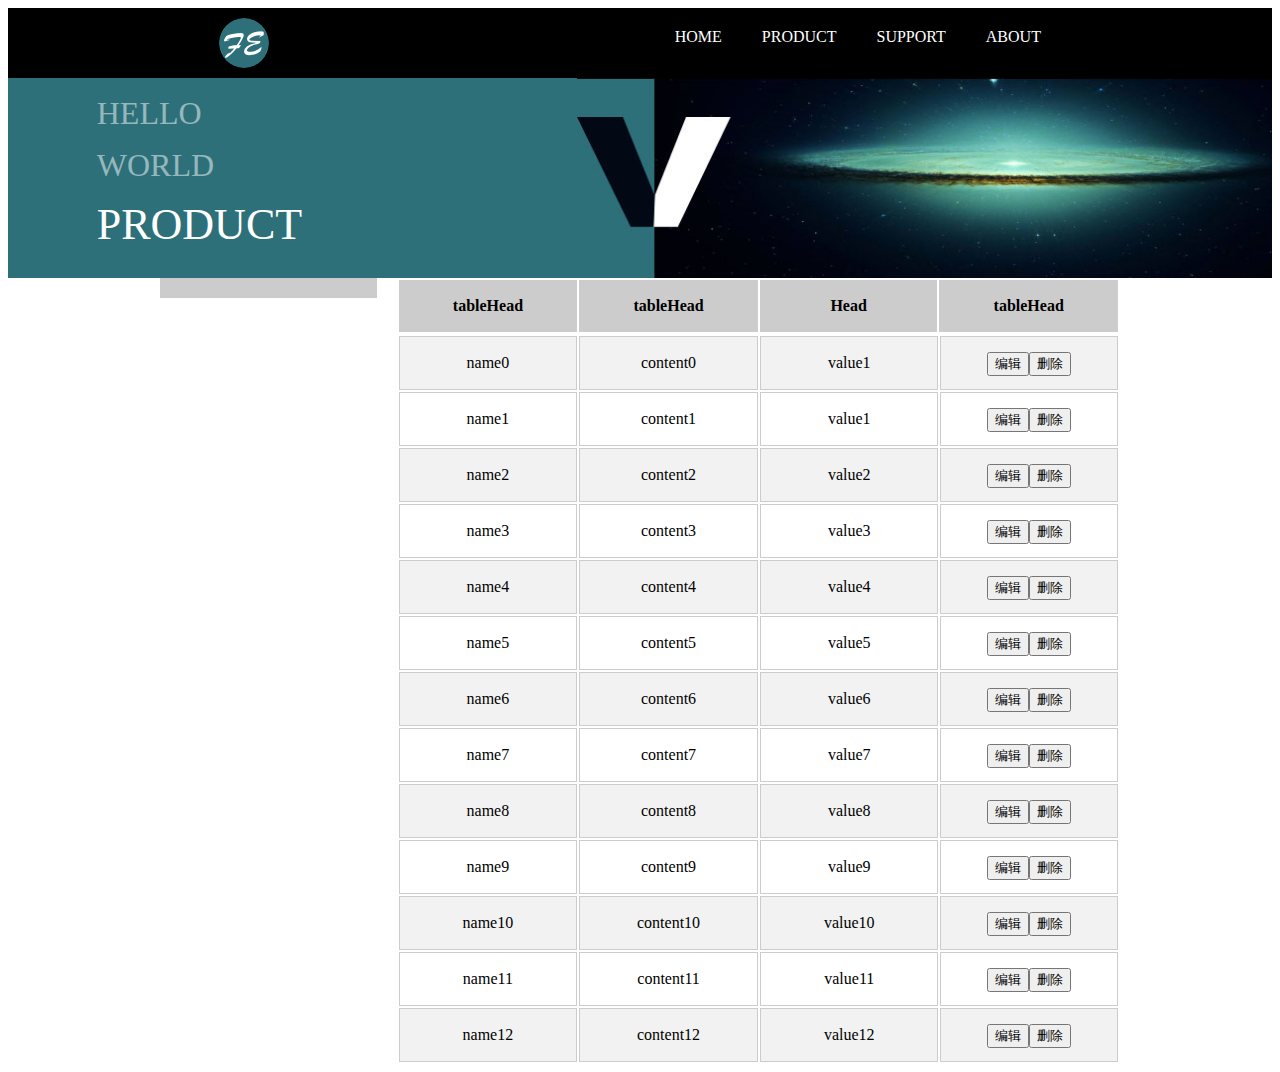
<file: index.html>
<!DOCTYPE html>
<html>
<head>
    <meta charset="utf-8">
	<title>侧栏导航</title>
    <link rel="stylesheet" type="text/css" href="main.css">
</head>
<body>
<header>
 <!-- 导航菜单 -->      
<nav>
<!-- logo图片 -->
      
<ul id="nav">
    <img src="images/12662.png" class="logo">   
	<li class="nav-li-first"><a href="#">ABOUT</a>
        <ul class="subs">
        	<li><a href="#">submenu1.1</a></li>
        	<li><a href="#">submenu1.2</a></li>
        	<li><a href="#">submenu1.3</a></li>
        </ul>
	</li>

	<li><a href="#">SUPPORT</a>
        <ul class="subs">
        	<li><a href="#">submenu2.1</a></li>
        	<li><a href="#">submenu2.2</a></li>
        	<li><a href="#">submenu2.3</a></li>
        </ul>
	</li>

	<li><a href="#">PRODUCT</a>
        <ul class="subs">
        	<li><a href="#">submenu3.1</a></li>
        	<li><a href="#">submenu3.2</a></li>
        	<li><a href="#">submenu3.3</a></li>
        </ul>
	</li>
	<li><a href="#">HOME</a></li>
</ul>
</nav>
    	
<!-- banner -->
<div class="banner">
    <div class="banner-left">
        <p class="first-word word">HELLO</p>
    	<p class="first-word word">WORLD</p>
    	<p class="third-word word">PRODUCT</p>
    </div>
    <img src="images/1266banner.jpg" class="banner-right">
</div>
</header>

<!-- 侧边栏导航 -->
<div class="container">
	<aside class="left-nav" id="left-nav" onmouseover="setScroll()" onmouseout="removeScroll()">
		<ul id="secondMenu">
			<!-- <li>Level 1 Some Text
            <ul class="second-level-menu">
            	<li>Level 2 Some Text</li>
            	<li>Level 2 Some Text</li>
            </ul></li>   -->     
		</ul> 
	</aside>
	<!-- 表格内容区域 -->
	<section class="right-content">
	<!-- 表头 -->
    <div id="table-head"> 
		<table>
		    <thead>
			    <tr>
				    <th>tableHead</th>
				    <th>tableHead</th>
				    <th>Head</th>
				    <th>tableHead</th>
			    </tr>
			</thead>    
        </table>
    </div>
     <!-- 内容部分   -->
    <div class="table-body" id="table-body">   
        <table> 
            <tbody id="tableBody">
	            <!-- <tr>
	            	<td>Content Text</td>
	            	<td>Content Text Text</td>
	            	<td>123.321</td>
	            	<td id="id0"><button class = "edit" onclick="showWindow('compile')">编辑</button>
	            	    <button onclick="showWindow('del')" class="del">删除</button></td>
	            </tr> --> 
            </tbody>
		</table> 
	</div>	
	</section>
</div>
<!-- 编辑操作弹窗 -->
<div id="compile" class="pop-up second-level-menu">
	<p><label>Name</label><input type="text" id="name"></p>
	<p><label>Content</label><input type="text" id="content"></p>
	<p><label>Value</label><input type="text" id="value"></p>
	<button onclick="confirmButton()">确定</button><button onclick="hideWindow('compile')">取消</button>
</div>

<!-- 删除操作弹窗 -->
<div id="del" class="pop-up second-level-menu">
    <p>确定要删除<span id="delValue"></span>吗？</p>
    <p><button onclick="confirmDel()">确定</button>
    <button onclick="hideWindow('del')">取消</button></p>
</div> 
<!-- 半透明遮盖   -->
<div id="cover" class="cover second-level-menu"></div>
</body>
<script type="text/javascript" src = "main.js"></script>
<script type="text/javascript" src = "secondJSON.js"></script>
<script type="text/javascript" src = "tableJSON.js"></script>
</html>
</file>
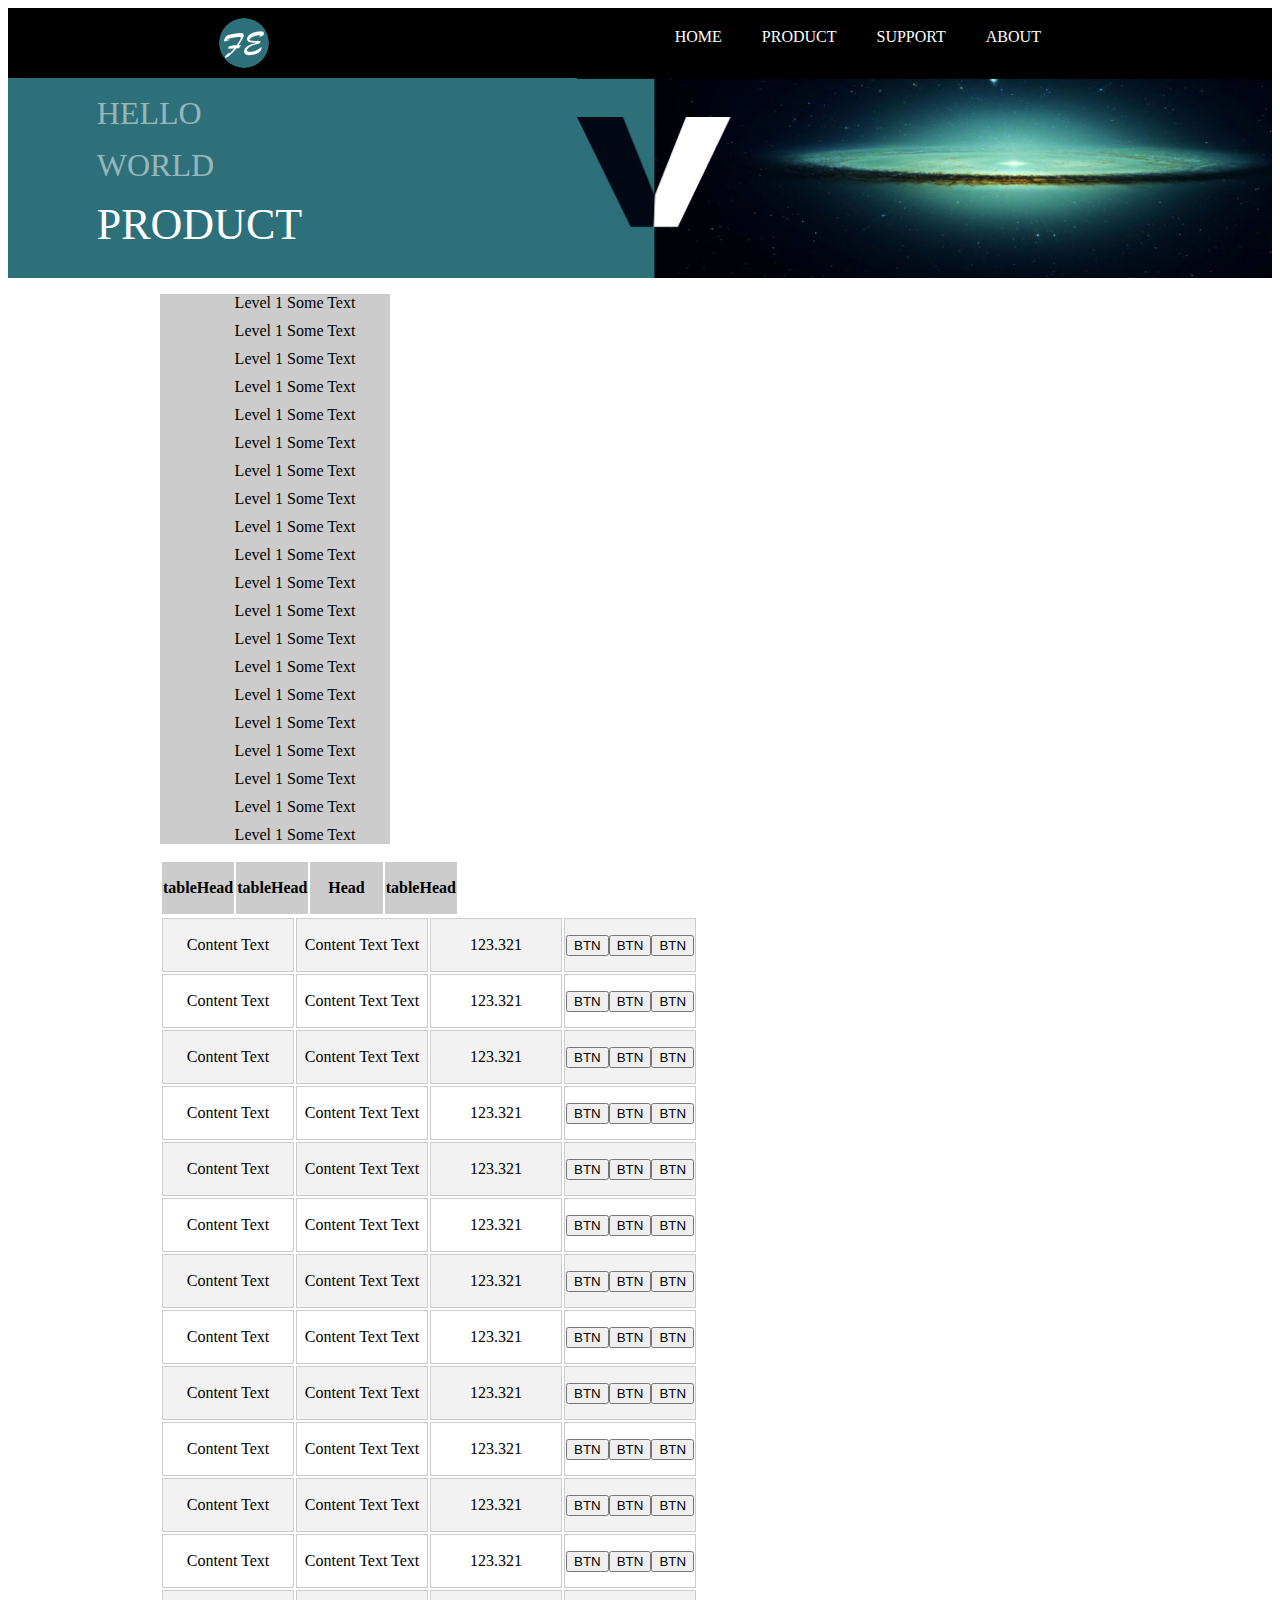
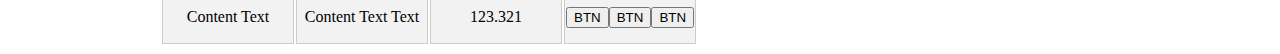
<file: asideNav.html>
<!DOCTYPE html>
<html>
<head>
    <meta charset="utf-8">
	<title>侧栏导航</title>
    <link rel="stylesheet" type="text/css" href="asideNav.css">
</head>
<body>
<header>
 <!-- 导航菜单 -->      
<nav>
<!-- logo图片 -->
      
<ul id="nav">
    <img src="images/12662.png" class="logo">   
	<li class="nav-li-first"><a href="#">ABOUT</a>
        <ul class="subs">
        	<li><a href="#">submenu1.1</a></li>
        	<li><a href="#">submenu1.2</a></li>
        	<li><a href="#">submenu1.3</a></li>
        </ul>
	</li>

	<li><a href="#">SUPPORT</a>
        <ul class="subs">
        	<li><a href="#">submenu2.1</a></li>
        	<li><a href="#">submenu2.2</a></li>
        	<li><a href="#">submenu2.3</a></li>
        </ul>
	</li>

	<li><a href="#">PRODUCT</a>
        <ul class="subs">
        	<li><a href="#">submenu3.1</a></li>
        	<li><a href="#">submenu3.2</a></li>
        	<li><a href="#">submenu3.3</a></li>
        </ul>
	</li>
	<li><a href="#">HOME</a></li>
</ul>
</nav>
    	
<!-- banner -->
<div class="banner">
    <div class="banner-left">
        <p class="first-word word">HELLO</p>
    	<p class="first-word word">WORLD</p>
    	<p class="third-word word">PRODUCT</p>
    </div>
    <img src="images/1266banner.jpg" class="banner-right">
</div>
</header>

<!-- 侧边栏导航 -->
<div class="container">
	<aside class="left-nav" id="left-nav" onmouseover="setScroll()" onmouseout="removeScroll()">
		<ul>
			<li>Level 1 Some Text</li>
			<li>Level 1 Some Text</li>
			<li>Level 1 Some Text</li>
			<li>Level 1 Some Text</li>
			<li>Level 1 Some Text</li>
			<li>Level 1 Some Text</li>
			<li>Level 1 Some Text</li>
			<li>Level 1 Some Text</li>
			<li>Level 1 Some Text</li>
			<li>Level 1 Some Text</li>
			<li>Level 1 Some Text</li>
			<li>Level 1 Some Text</li>
			<li>Level 1 Some Text</li>
			<li>Level 1 Some Text</li>
			<li>Level 1 Some Text</li>
			<li>Level 1 Some Text</li>
			<li>Level 1 Some Text</li>
			<li>Level 1 Some Text</li>
			<li>Level 1 Some Text</li>
			<li>Level 1 Some Text</li>
		</ul>
	</aside>
	<!-- 表格内容区域 -->
	<section class="right-content">
	<!-- 表头 -->
    <div id="table-head"> 
		<table>
		    <thead>
			    <tr>
				    <th>tableHead</th>
				    <th>tableHead</th>
				    <th>Head</th>
				    <th>tableHead</th>
			    </tr>
			</thead>    
        </table>
    </div>
     <!-- 内容部分   -->
    <div class="table-body" id="table-body">   
        <table> 
            <tbody>
	            <tr>
	            	<td>Content Text</td>
	            	<td>Content Text Text</td>
	            	<td>123.321</td>
	            	<td><button>BTN</button><button>BTN</button><button>BTN</button></td>
	            </tr> 

	            <tr>
	            	<td>Content Text</td>
	            	<td>Content Text Text</td>
	            	<td>123.321</td>
	            	<td><button>BTN</button><button>BTN</button><button>BTN</button></td>
	            </tr>

	            <tr>
	            	<td>Content Text</td>
	            	<td>Content Text Text</td>
	            	<td>123.321</td>
	            	<td><button>BTN</button><button>BTN</button><button>BTN</button></td>
	            </tr> 

	            <tr>
	            	<td>Content Text</td>
	            	<td>Content Text Text</td>
	            	<td>123.321</td>
	            	<td><button>BTN</button><button>BTN</button><button>BTN</button></td>
	            </tr> 

	            <tr>
	            	<td>Content Text</td>
	            	<td>Content Text Text</td>
	            	<td>123.321</td>
	            	<td><button>BTN</button><button>BTN</button><button>BTN</button></td>
	            </tr> 

	            <tr>
	            	<td>Content Text</td>
	            	<td>Content Text Text</td>
	            	<td>123.321</td>
	            	<td><button>BTN</button><button>BTN</button><button>BTN</button></td>
	            </tr> 

	            <tr>
	            	<td>Content Text</td>
	            	<td>Content Text Text</td>
	            	<td>123.321</td>
	            	<td><button>BTN</button><button>BTN</button><button>BTN</button></td>
	            </tr> 

	            <tr>
	            	<td>Content Text</td>
	            	<td>Content Text Text</td>
	            	<td>123.321</td>
	            	<td><button>BTN</button><button>BTN</button><button>BTN</button></td>
	            </tr> 

	            <tr>
	            	<td>Content Text</td>
	            	<td>Content Text Text</td>
	            	<td>123.321</td>
	            	<td><button>BTN</button><button>BTN</button><button>BTN</button></td>
	            </tr> 

	            <tr>
	            	<td>Content Text</td>
	            	<td>Content Text Text</td>
	            	<td>123.321</td>
	            	<td><button>BTN</button><button>BTN</button><button>BTN</button></td>
	            </tr> 

	            <tr>
	            	<td>Content Text</td>
	            	<td>Content Text Text</td>
	            	<td>123.321</td>
	            	<td><button>BTN</button><button>BTN</button><button>BTN</button></td>
	            </tr> 

	            <tr>
	            	<td>Content Text</td>
	            	<td>Content Text Text</td>
	            	<td>123.321</td>
	            	<td><button>BTN</button><button>BTN</button><button>BTN</button></td>
	            </tr> 

	            <tr>
	            	<td>Content Text</td>
	            	<td>Content Text Text</td>
	            	<td>123.321</td>
	            	<td><button>BTN</button><button>BTN</button><button>BTN</button></td>
	            </tr>  
            </tbody>
		</table>
	</div>	
	</section>
</div>
</body>
<script type="text/javascript" src = "asideNav.js"></script>
</html>
</file>
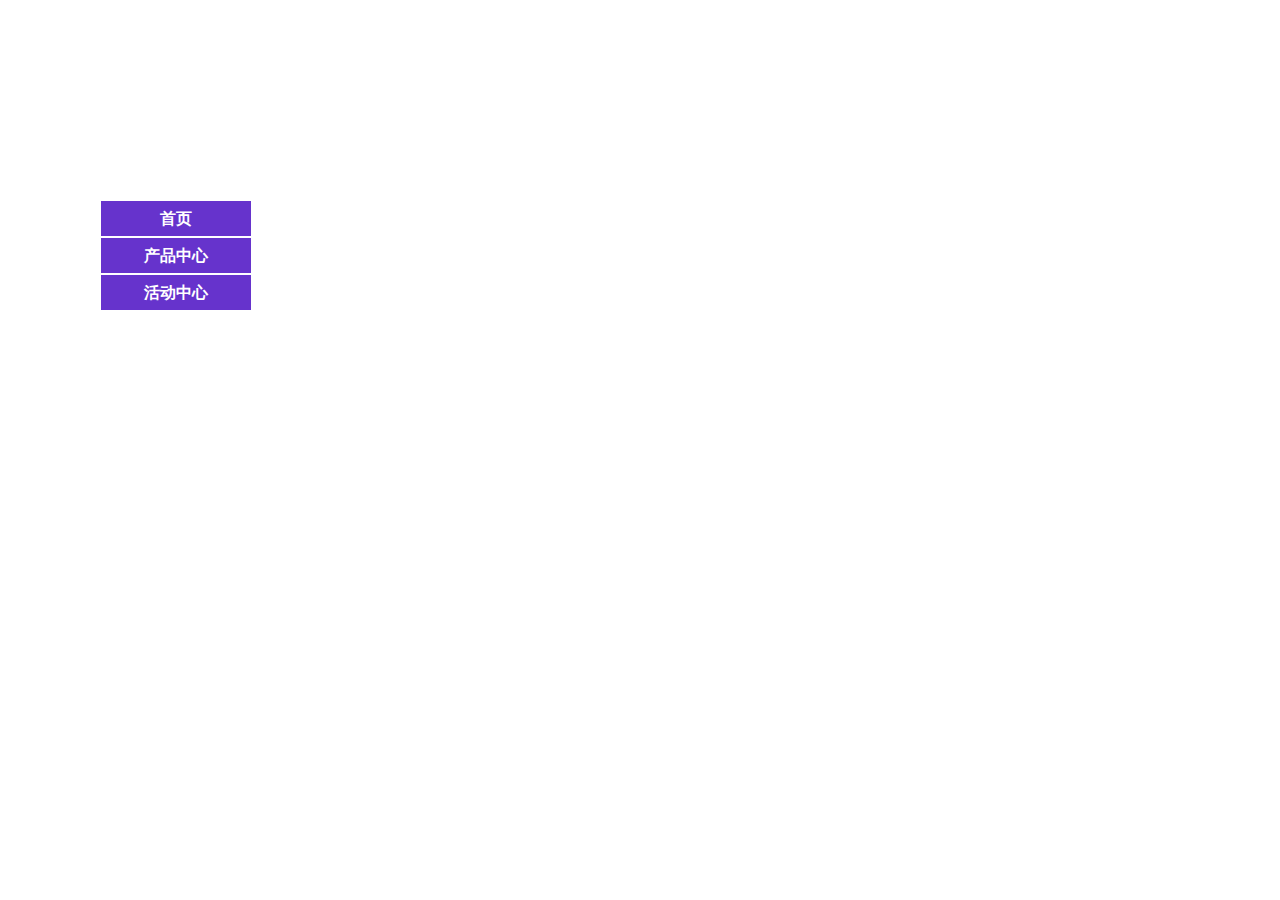
<file: 二级菜单.html>
<!DOCTYPE html>
<html>
<head>
    <title>二级菜单</title>
    <style type="text/css">
*{ margin:0px auto; padding:0px}
#menu{width:150px; height:300px; position:fixed; left:100px; top:200px}
.yiji{ width:150px; height:35px; background-color:#63C; border:1px solid white; text-align:center; line-height:35px; vertical-align:middle; color:white; font-weight:bold}
#erji1{ width:150px; display:none}
.xiang21{width:150px; height:35px; background-color:#F96; border:1px solid white; text-align:center; line-height:35px; vertical-align:middle; color:white; font-weight:bold}
#erji2{ width:150px; display:none}
.xiang22{width:150px; height:35px; background-color:#F96; border:1px solid white; text-align:center; line-height:35px; vertical-align:middle; color:white; font-weight:bold}
#erji3{ width:150px; display:none}
.xiang23{width:150px; height:35px; background-color:#F96; border:1px solid white; text-align:center; line-height:35px; vertical-align:middle; color:white; font-weight:bold}
</style>
    <script type="text/javascript">
function showa(d)
{
    //找对应的二级菜单
    var ej = document.getElementById(d);
    if(ej.style.display=="block")
    {
        ej.style.display="none";
    }
    else
    {
        ej.style.display = "block";
    }
}
</script>
</head>
<body>
<div id="menu">
    <div class="yiji" onclick="showa('erji1')">
        首页
    </div>
    <div id="erji1">
        <div class="xiang21">首页1</div>
        <div class="xiang21">首页2</div>
        <div class="xiang21">首页3</div>
    </div>
    
    
    <div class="yiji" onclick="showa('erji2')">
        产品中心
    </div>
    <div id="erji2">
        <div class="xiang22">产品1</div>
        <div class="xiang22">产品2</div>
        <div class="xiang22">产品3</div>
    </div>
    
    <div class="yiji" onclick="showa('erji3')">
        活动中心
    </div>
    <div id="erji3">
        <div class="xiang23">活动1</div>
        <div class="xiang23">活动2</div>
        <div class="xiang23">活动3</div>
    </div>
</div>
</body>
</html>
</file>
<file: main.css>
header {
	width: 100%;
	height: auto;
}

.logo {
	float: left;
	margin-left: 16.7%;
	margin-top: 10px;
	margin-bottom: 10px;
	width: 50px;
	height: 50px;
	border-radius: 50%;
}
/*导航菜单*/
#nav,#nav ul {
	list-style: none outside none;
	margin: 0;
	padding: 0;
}
#nav {
	background: #000;
	clear: both;
	font-size: 16px;
	height: 70px;
	position: relative;
	width: 100%;
}
#nav ul {
	background-color: #222;
	left: -9999px;
	overflow: hidden;
	position: absolute;
	top: -9999px;
	z-index: 2;
}
#nav li {
	background: #000;
	float: right;
	position: relative;
	padding: 20px;
}

.nav-li-first {
	margin-right: 16.7%;
}

#nav li a {
	color: #fff;
	display: block;
	float: right;
	font-weight: normal;
	height: 30px;
	position: relative;
	text-decoration: none;
}
#nav li:hover > a {
	color: #00B4FF;
}
#nav li:hover, #nav a:focus, #nav a:hover, #nav a:active {
	background: none repeat scroll 0 0 #121212;
	outline: 0 none;
}
#nav li:hover ul.subs {
	left: 0;
	top: 70px;
	width: 180px;
}
#nav ul li {
	background: none;
	width: 100%;
	padding: 5px;
}


/*banner*/
.banner {
    margin-top: -20px;
	display: flex;
	justify-content: flex-start;
	width: 100%;
}
.banner-left {
    width: 45%;
    height: 200px;
    flex: auto;
    background: #2d7079; 
}
.banner-right {
	width: 55%;
	height: 200px;
	flex: auto;
}
.first-word {
    margin-top: 25px;
	line-height: 20px;
	font-size: 32px;
	color: rgba(255,255,255,0.5);
}
.third-word {
    margin-top: 40px;
	line-height: 20px;
	font-size: 44px;
	color: rgba(255,255,255,1);
}


@media screen and (max-width: 960px) {
    .word {
        margin-left: 6.2%;
    }
}

@media screen and (min-width: 961px) and (max-width: 1280px) {
    .word {
        margin-left: 15.6%;
    }
}

@media screen and (min-width: 1281px) and (max-width: 1440px) {
    .word {
        margin-left: 30%;
    }
}

@media screen and (min-width: 1441px) {
    .word {
        margin-left: 35%;
    }
    .banner-right:after {
    	content: ""
    	height: 200px;
    	width: auto;
    	background: #2d7079;
    }
}


/*-------分割------*/


/*侧边栏导航 表格*/
.container {
	display: flex;
	justify-content: space-between;
	margin-left: auto;
	margin-right: auto;
	width: 960px;
	height: auto;
	overflow: hidden;
}
/*侧边栏导航*/
.left-nav {
	position: relative;
	left: 0;
	margin-right: 20px;
	width: 230px;
	max-height: fit-content;
	background: #ccc;
}

.left-nav ul {
	position: relative;
	left: 0;
	padding: 0;
	padding-left: 10px;
	margin-top: 20px;
	max-width: 230px;
	list-style: none;
	text-align: center;
	word-wrap: break-word;
}

.left-nav li {
	width: 200px;
	margin-bottom: 20px;
	list-style: none;
}
.left-nav a {
	list-style: none;
	text-decoration: none;
}
/*JS中用来操作的类*/
.addScroll {
	height: 400px;
	overflow-y: scroll;
}
/*表格部分*/
.right-content {
    width: 80%;
}

#table-head th {
	height: 50px;
    width: 180px;
	background: #ccc;
	margin: 1px;
	text-align: center;
	line-height: 50px;
}

.table-body td {
    height: 50px;
    width: 180px;
	border: 1px solid #ccc;
	border-collapse: collapse;
	text-align: center;
	line-height: 50px;
}

.table-body {
	height: auto;
	overflow: hidden;
}

.table-body table tr:nth-child(2n+1) {
	background-color:#f2f2f2;
}
.fixed{
    position: fixed;
    top: 0;
}

/*二级菜单*/
.second-level-menu {
	display: none;
}
.show-submenu {
	display: block;
}

/*弹窗*/
.pop-up {
	position: absolute;
	width: 400px;
	height: 200px;
	line-height: 20px;
	border: 1px solid #000;
	z-index: 4;
	background: #fff;
}
.pop-up button {
	width: 50px;
	height: 30px;
	text-align: center;
	margin-right: 70px;
    margin-left: 70px;
    background: #fff;
}
.pop-up label {
	margin-left: 75px;
	left: 0; 
}
.pop-up input {
	position: absolute;
	margin-right: 75px;
	right: 0;
}
/*半透明遮盖*/
.cover {
    position: absolute; 
    left: 0;
    top: 0;
    z-index: 3;
    background: #000;
    opacity: 0.5;
    filter: alpha(opacity = 50); 
}
</file>
<file: asideNav.css>
header {
	width: 100%;
	height: auto;
}

.logo {
	float: left;
	margin-left: 16.7%;
	margin-top: 10px;
	margin-bottom: 10px;
	width: 50px;
	height: 50px;
	border-radius: 50%;
}
/*导航菜单*/
#nav,#nav ul {
list-style: none outside none;
margin: 0;
padding: 0;
}
#nav {
background: #000;
clear: both;
font-size: 16px;
height: 70px;
position: relative;
width: 100%;
}
#nav ul {
background-color: #222;
left: -9999px;
overflow: hidden;
position: absolute;
top: -9999px;
z-index: 2;
}
#nav li {
background: #000;
float: right;
position: relative;
padding: 20px;
}

.nav-li-first {
margin-right: 16.7%;
}

#nav li a {
color: #fff;
display: block;
float: right;
font-weight: normal;
height: 30px;
position: relative;
text-decoration: none;
}
#nav li:hover > a {
color: #00B4FF;
}
#nav li:hover, #nav a:focus, #nav a:hover, #nav a:active {
background: none repeat scroll 0 0 #121212;
outline: 0 none;
}
#nav li:hover ul.subs {
left: 0;
top: 70px;
width: 180px;
}
#nav ul li {
background: none;
width: 100%;
padding: 5px;
}


/*banner*/
.banner {
    margin-top: -20px;
	display: flex;
	justify-content: flex-start;
	width: 100%;
}
.banner-left {
    width: 45%;
    height: 200px;
    flex: auto;
    background: #2d7079; 
}
.banner-right {
	width: 55%;
	height: 200px;
	flex: auto;
}
.first-word {
    margin-top: 25px;
	line-height: 20px;
	font-size: 32px;
	color: rgba(255,255,255,0.5);
}
.third-word {
    margin-top: 40px;
	line-height: 20px;
	font-size: 44px;
	color: rgba(255,255,255,1);
}


@media screen and (max-width: 960px) {
    .word {
        margin-left: 6.2%;
    }
}

@media screen and (min-width: 961px) and (max-width: 1280px) {
    .word {
        margin-left: 15.6%;
    }
}

@media screen and (min-width: 1281px) and (max-width: 1440px) {
    .word {
        margin-left: 30%;
    }
}

@media screen and (min-width: 1441px) {
    .word {
        margin-left: 35%;
    }
    .banner-right:after {
    	content: ""
    	height: 200px;
    	width: auto;
    	background: #2d7079;
    }
}


/*-------分割------*/


/*侧边栏导航 表格*/
.container {
	margin-left: auto;
	margin-right: auto;
	width: 960px;
	height: auto;
	overflow: hidden;
}
/*侧边栏导航*/
.left-nav {
	position: relative;
	left: 0;
	margin-right: 20px;
	width: 230px;
	max-height: fit-content;
	background: #ccc;
}

.left-nav ul {
	list-style: none;
	text-align: center;
	max-width: 200px;
	word-wrap: break-word;
	margin-right: auto;
	margin-left: auto;
}

.left-nav li { 
	list-style: none;
    width:-webkit-fit-content;
    width:-moz-fit-content;
	width: fit-content;
	min-width: 100px;
	word-wrap: break-word;
	margin-bottom: 10px;
	margin-left: auto;
	margin-right: auto;
}
/*JS中用来操作的类*/
.addScroll {
	height: 400px;
	overflow-y: scroll;
}
/*表格部分*/
.right-content {
    width: auto;
}

#table-head th {
	height: 50px;
    width: 25%;
	background: #ccc;
	margin: 1px;
	text-align: center;
	line-height: 50px;
}

td {
	flex-shrink: 1;
    height: 50px;
    width: 25%;
	border: 1px solid #ccc;
	border-collapse: collapse;
	text-align: center;
	line-height: 50px;
}

}
.table-body {
	position: relative;
	height: auto;
	overflow: hidden;
}

.table-body table tr:nth-child(2n+1) {
	background-color:#f2f2f2;
}
.fixed{
    position: fixed;
    top: 0;
}
</file>
